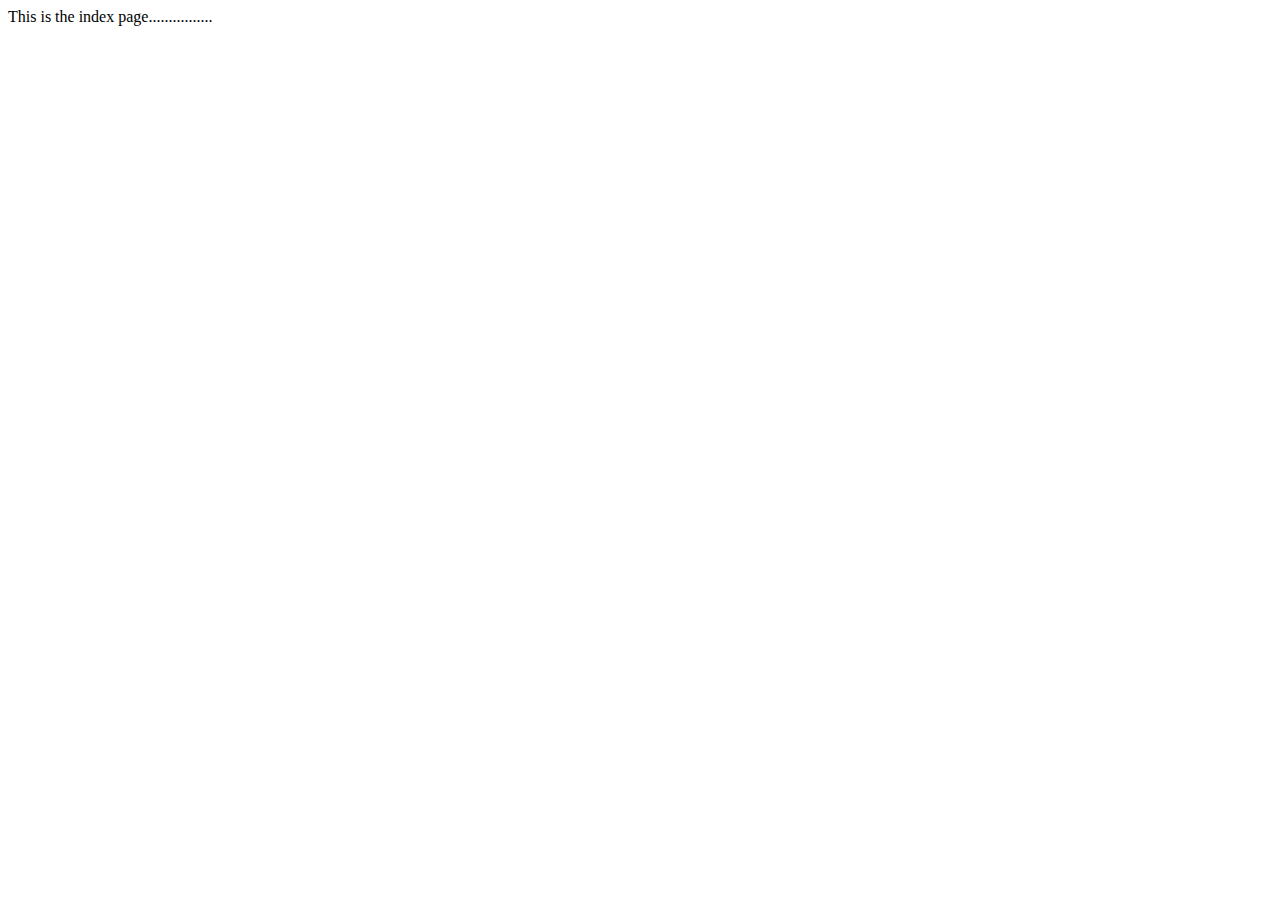
<file: src/main/resources/templates/index.html>
<!DOCTYPE html>
<html xmlns:th="http://www.thymeleaf.org">
   <head th:replace="layout/site-header">
      <title>SideJobs - Worker Registration</title>
   </head>
<body>
 <div th:replace="layout/site-navigation"></div>

   This is the index page................
   
 
   
</body>
</html>
</file>
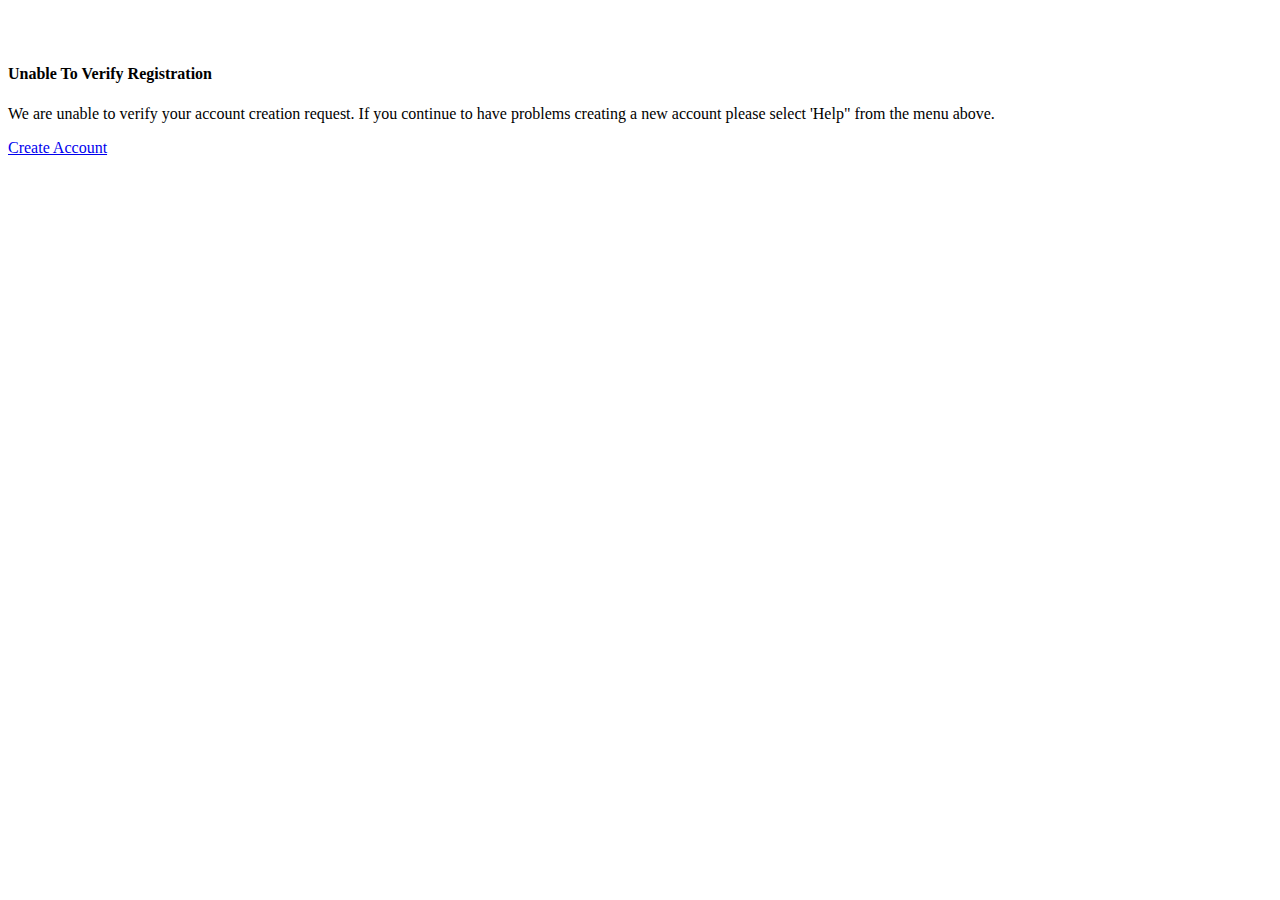
<file: src/main/resources/templates/error/error-verification.html>
<!DOCTYPE html>
<html xmlns:th="http://www.thymeleaf.org">
   <head th:replace="layout/site-header">
      <title>SideJobs - Worker Registration</title>
   </head>
<body ng-app="registrationApp" ng-controller="registrationCtrl">
<div th:replace="layout/site-navigation"></div>
	<div class="container">
		<br/><br/>
		<div class="row justify-content-md-center">
			<div class="col-sm-8 col-md-8">
				<div class="card text-center">
  					 <div class="card-body">
    					<h4 class="card-title">Unable To Verify Registration</h4>
    					<p class="card-text">We are unable to verify your account creation request. If you continue to have problems creating a new account please select 'Help" from the menu above.</p>
    					<a href="/workers/registration" class="btn btn-primary"><i class="fa fa-arrow-left fa-1x " style="color:white" aria-hidden="true"></i> Create Account</a> 			
  					</div>
				</div>
			</div>
		</div>
	</div>
</body>
</html>
</file>
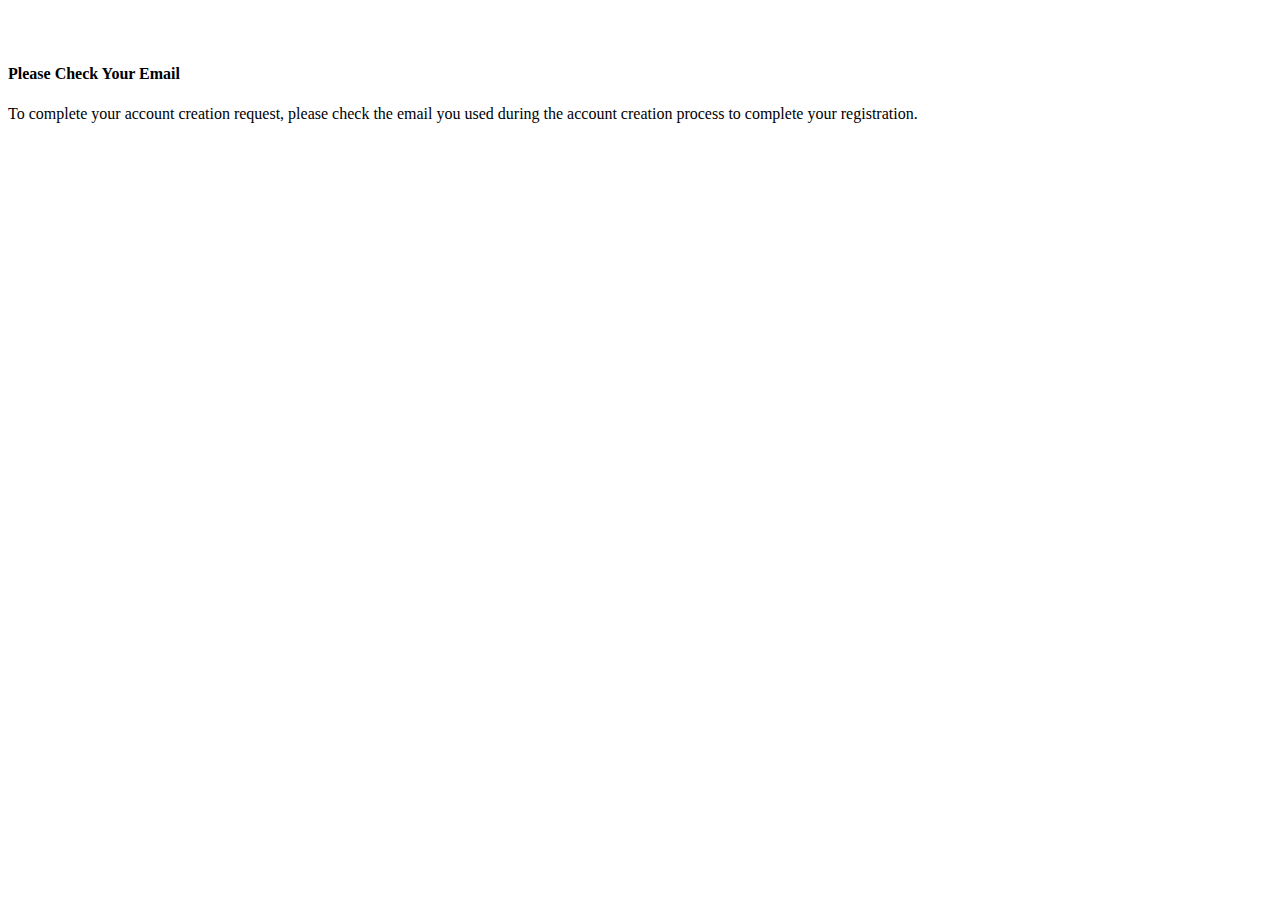
<file: src/main/resources/templates/registration/check-email.html>
<!DOCTYPE html>
<html xmlns:th="http://www.thymeleaf.org">
   <head th:replace="layout/site-header">
      <title>SideJobs - Worker Registration</title>
   </head>
<body>
<div th:replace="layout/site-navigation"></div>
	<div class="container">
		<br/><br/>
		<div class="row justify-content-md-center">
			<div class="col-sm-8 col-md-8">
				<div class="card text-center">
  					 <div class="card-body">
    					<h4 class="card-title">Please Check Your Email</h4>
    					<p class="card-text">To complete your account creation request, please check the email you used during the account creation process to complete your registration.</p>
  					</div>
				</div>
			</div>
		</div>
	</div>
</body>
</html>
</file>
